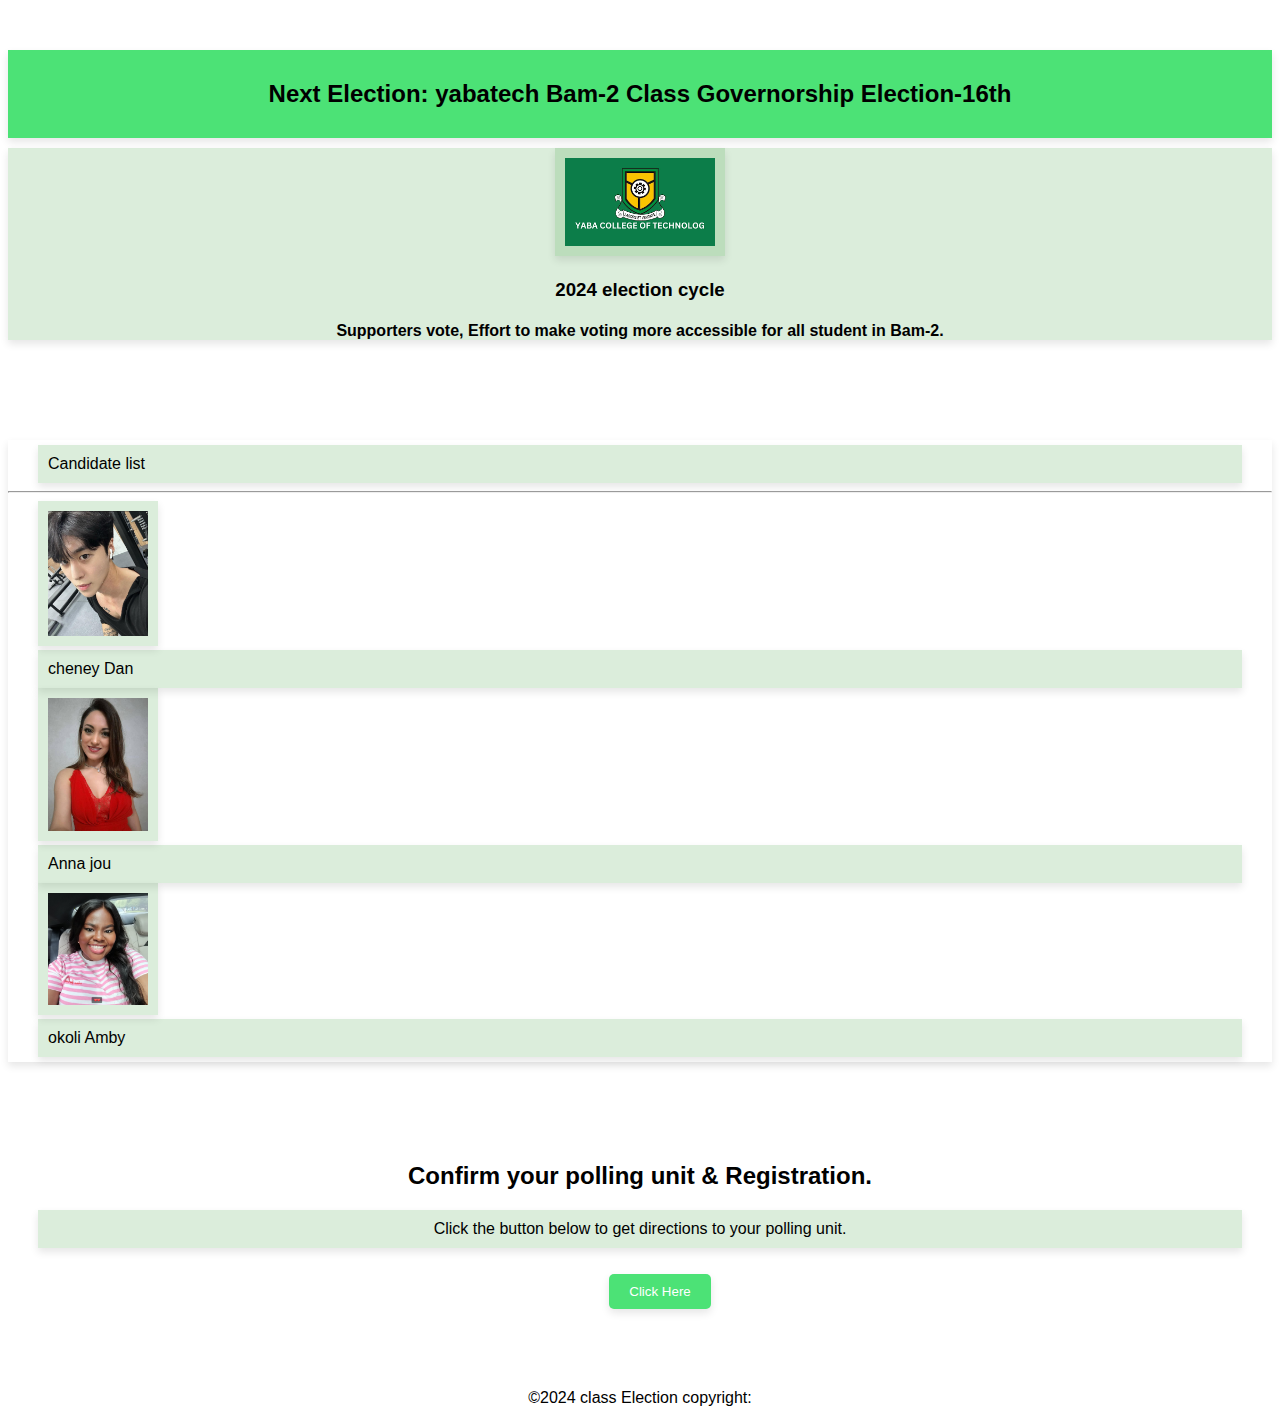
<file: index.html>
<!DOCTYPE html>
<html lang="en">
<head>
    <meta charset="UTF-8">
    <meta name="viewport" content="width=device-width, initial-scale=1.0">
    <title>Voting App</title>
    <link rel="stylesheet" href="index.css">
    </head>
    <body>
        <header>
            <h2>Next Election: yabatech Bam-2 Class Governorship Election-16th </h2>

        </header>
        <div class="cycle">
            <img src="download (1).png" width="150px">
            <h3>2024 election cycle</h3>
            <h4>Supporters vote, Effort to make voting more accessible for all student in Bam-2.</h4>
            
        </div>
        
        
        <div class="Candidate">
            <p>Candidate list </p>
            <hr>
            <img src="IMG_0834.JPG" width="100px">
            <p>cheney Dan </p>
            <img src="QCVR8991.JPG " width="100px">
            <p>Anna jou</p>
            <img src="Screenshot 2024-08-21 210709.png" width="100px">
            <p>okoli Amby</p>
        </div>

        <div class="unit">
            <h2>Confirm your polling unit & Registration.</h2>
            <p>Click the button below to get directions to your polling unit.</p>
            
            <nav>
                <ul>
                    <a href="form.html"><button >Click Here</button></a>
                </ul>
            </nav>
        </div>






           <br>

       <br> <br> <footer>&copy;2024  class Election  copyright:</footer>


























    </body>


</html>
</file>
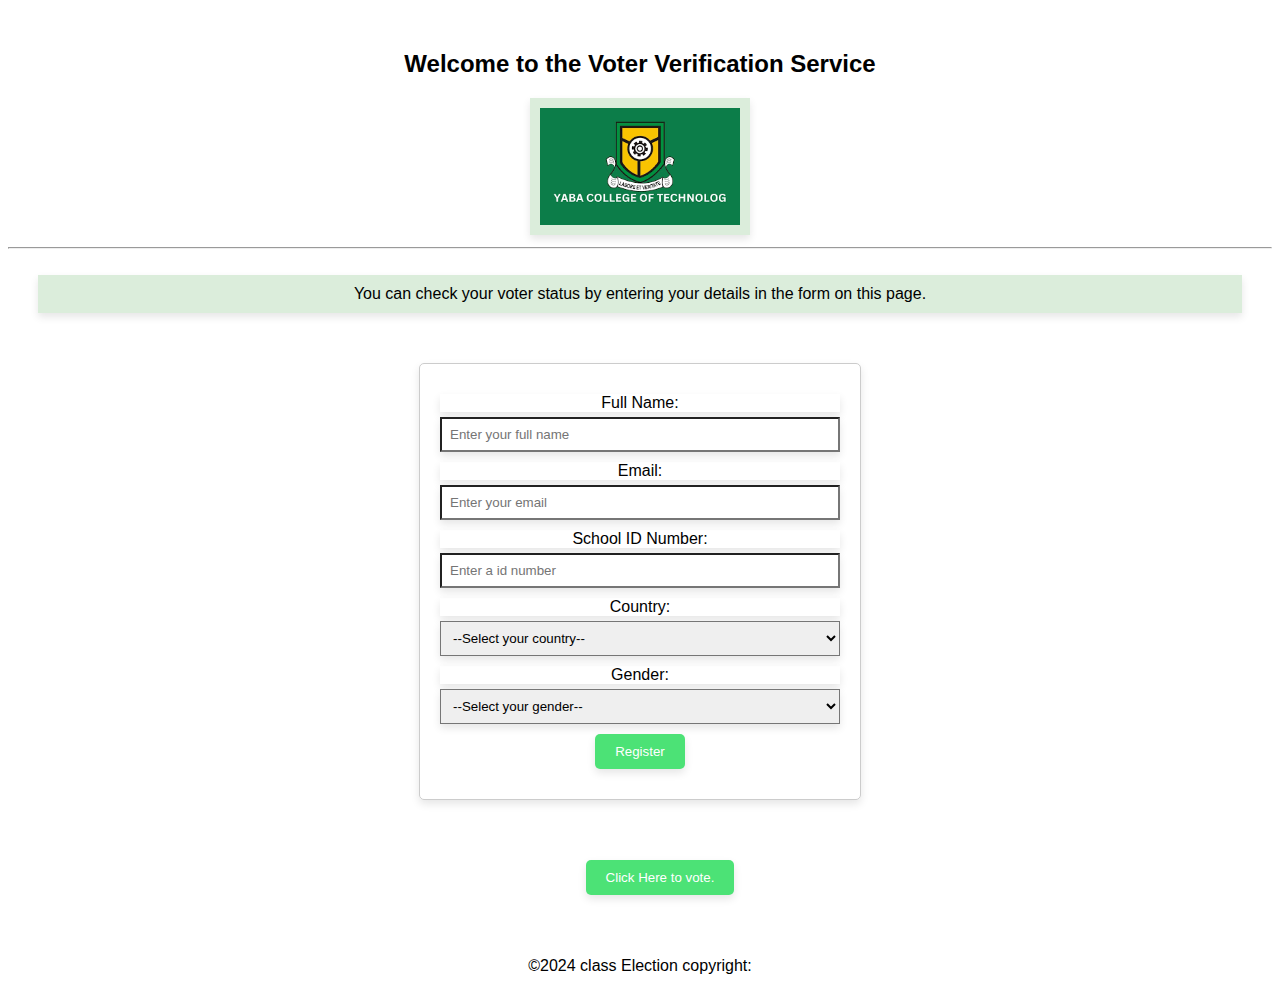
<file: form.html>
<!DOCTYPE html>
<html lang="en">
<head>
    <meta charset="UTF-8">
    <meta name="viewport" content="width=device-width, initial-scale=1.0">
    <title>Voting App</title>
    <link rel="stylesheet" href="index.css">
    </head>
    <body>
        <div class="Registration">
            <h2>Welcome to the Voter Verification Service
            </h2>
            <img src="download (1).png" width="200px">
            <hr><br>
            <p>You can check your voter status by entering your details in the form on this page.</p>
        </div>
        <form id="registrationForm">
            
            <label for="name">Full Name:</label>
            <input type="text" id="name" name="name" placeholder="Enter your full name" required>
        
          
            <label for="email">Email:</label>
            <input type="email" id="email" name="email" placeholder="Enter your email" required>
        
            
            <label for="School Id">School ID Number:</label>
            <input type="number" id="Number" name="id number" placeholder="Enter a id number" required>
        
            
            <label for="country">Country:</label>
            <select id="country" name="country" required>
              <option value="">--Select your country--</option>
              <option value="AF">Afghanistan</option>
              <option value="AL">Albania</option>
              <option value="DZ">Algeria</option>
              <option value="AS">American Samoa</option>
              <option value="AD">Andorra</option>
              <option value="AO">Angola</option>
              <option value="AI">Anguilla</option>
              <option value="AQ">Antarctica</option>
              <option value="AG">Antigua and Barbuda</option>
              <option value="AR">Argentina</option>
              <option value="AM">Armenia</option>
              <option value="AU">Australia</option>
              <option value="AT">Austria</option>
              <option value="AZ">Azerbaijan</option>
              <option value="BS">Bahamas</option>
              <option value="BH">Bahrain</option>
              <option value="BD">Bangladesh</option>
              <option value="BB">Barbados</option>
              <option value="BY">Belarus</option>
              <option value="BE">Belgium</option>
              <option value="BZ">Belize</option>
              <option value="BJ">Benin</option>
              <option value="BM">Bermuda</option>
              <option value="BT">Bhutan</option>
              <option value="BO">Bolivia</option>
              <option value="BA">Bosnia and Herzegovina</option>
              <option value="BW">Botswana</option>
              <option value="BR">Brazil</option>
              <option value="BN">Brunei</option>
              <option value="BG">Bulgaria</option>
              <option value="BF">Burkina Faso</option>
              <option value="BI">Burundi</option>
              <option value="CV">Cabo Verde</option>
              <option value="KH">Cambodia</option>
              <option value="CM">Cameroon</option>
              <option value="CA">Canada</option>
              <option value="KY">Cayman Islands</option>
              <option value="CF">Central African Republic</option>
              <option value="TD">Chad</option>
              <option value="CL">Chile</option>
              <option value="CN">China</option>
              <option value="CO">Colombia</option>
              <option value="KM">Comoros</option>
              <option value="CG">Congo</option>
              <option value="CR">Costa Rica</option>
              <option value="CI">Côte d'Ivoire</option>
              <option value="HR">Croatia</option>
              <option value="CU">Cuba</option>
              <option value="CY">Cyprus</option>
              <option value="CZ">Czech Republic</option>
              <option value="DK">Denmark</option>
              <option value="DJ">Djibouti</option>
              <option value="DM">Dominica</option>
              <option value="DO">Dominican Republic</option>
              <option value="EC">Ecuador</option>
              <option value="EG">Egypt</option>
              <option value="SV">El Salvador</option>
              <option value="GQ">Equatorial Guinea</option>
              <option value="ER">Eritrea</option>
              <option value="EE">Estonia</option>
              <option value="ET">Ethiopia</option>
              <option value="FJ">Fiji</option>
              <option value="FI">Finland</option>
              <option value="FR">France</option>
              <option value="GA">Gabon</option>
              <option value="GM">Gambia</option>
              <option value="GE">Georgia</option>
              <option value="DE">Germany</option>
              <option value="GH">Ghana</option>
              <option value="GR">Greece</option>
              <option value="GL">Greenland</option>
              <option value="GD">Grenada</option>
              <option value="GU">Guam</option>
              <option value="GT">Guatemala</option>
              <option value="GN">Guinea</option>
              <option value="GW">Guinea-Bissau</option>
              <option value="GY">Guyana</option>
              <option value="HT">Haiti</option>
              <option value="HN">Honduras</option>
              <option value="HU">Hungary</option>
              <option value="IS">Iceland</option>
              <option value="IN">India</option>
              <option value="ID">Indonesia</option>
              <option value="IR">Iran</option>
              <option value="IQ">Iraq</option>
              <option value="IE">Ireland</option>
              <option value="IL">Israel</option>
              <option value="IT">Italy</option>
              <option value="JM">Jamaica</option>
              <option value="JP">Japan</option>
              <option value="JO">Jordan</option>
              <option value="KZ">Kazakhstan</option>
              <option value="KE">Kenya</option>
              <option value="KI">Kiribati</option>
              <option value="KP">North Korea</option>
              <option value="KR">South Korea</option>
              <option value="KW">Kuwait</option>
              <option value="KG">Kyrgyzstan</option>
              <option value="LA">Laos</option>
              <option value="LV">Latvia</option>
              <option value="LB">Lebanon</option>
              <option value="LS">Lesotho</option>
              <option value="LR">Liberia</option>
              <option value="LY">Libya</option>
              <option value="LI">Liechtenstein</option>
              <option value="LT">Lithuania</option>
              <option value="LU">Luxembourg</option>
              <option value="MG">Madagascar</option>
              <option value="MW">Malawi</option>
              <option value="MY">Malaysia</option>
              <option value="MV">Maldives</option>
              <option value="ML">Mali</option>
              <option value="MT">Malta</option>
              <option value="MH">Marshall Islands</option>
              <option value="MR">Mauritania</option>
              <option value="MU">Mauritius</option>
              <option value="MX">Mexico</option>
              <option value="FM">Micronesia</option>
              <option value="MD">Moldova</option>
              <option value="MC">Monaco</option>
              <option value="MN">Mongolia</option>
              <option value="ME">Montenegro</option>
              <option value="MA">Morocco</option>
              <option value="MZ">Mozambique</option>
              <option value="MM">Myanmar</option>
              <option value="NA">Namibia</option>
              <option value="NR">Nauru</option>
              <option value="NP">Nepal</option>
              <option value="NL">Netherlands</option>
              <option value="NZ">New Zealand</option>
              <option value="NI">Nicaragua</option>
              <option value="NE">Niger</option>
              <option value="NG">Nigeria</option>
              <option value="MK">North Macedonia</option>
              <option value="NO">Norway</option>
              <option value="OM">Oman</option>
              <option value="PK">Pakistan</option>
              <option value="PW">Palau</option>
              <option value="PA">Panama</option>
              <option value="PG">Papua New Guinea</option>
              <option value="PY">Paraguay</option>
              <option value="PE">Peru</option>
              <option value="PH">Philippines</option>
              <option value="PL">Poland</option>
              <option value="PT">Portugal</option>
              <option value="QA">Qatar</option>
              <option value="RO">Romania</option>
              <option value="RU">Russia</option>
              <option value="RW">Rwanda</option>
              <option value="KN">Saint Kitts and Nevis</option>
              <option value="LC">Saint Lucia</option>
              <option value="VC">Saint Vincent and the Grenadines</option>
              <option value="WS">Samoa</option>
              <option value="SM">San Marino</option>
              <option value="ST">Sao Tome and Principe</option>
              <option value="SA">Saudi Arabia</option>
              <option value="SN">Sen
            </select>
        
            
            <label for="gender">Gender:</label>
            <select id="gender" name="gender" required>
              <option value="">--Select your gender--</option>
              <option value="male">Male</option>
              <option value="female">Female</option>
              <option value="other">Other</option>
            </select>
        
        
            <button type="registration" onclick="Validityform()">Register</button>
          </form>

          <nav>
            <ul>
                <a href="vote.html"><button >Click Here to vote.</button></a>
            </ul>
        </nav> 
        










        <br> <br> <footer>&copy;2024  class Election  copyright:</footer>














        <script src="script.js"></script>













        

























    
















        </div>

















    </body>



































</html>
</file>
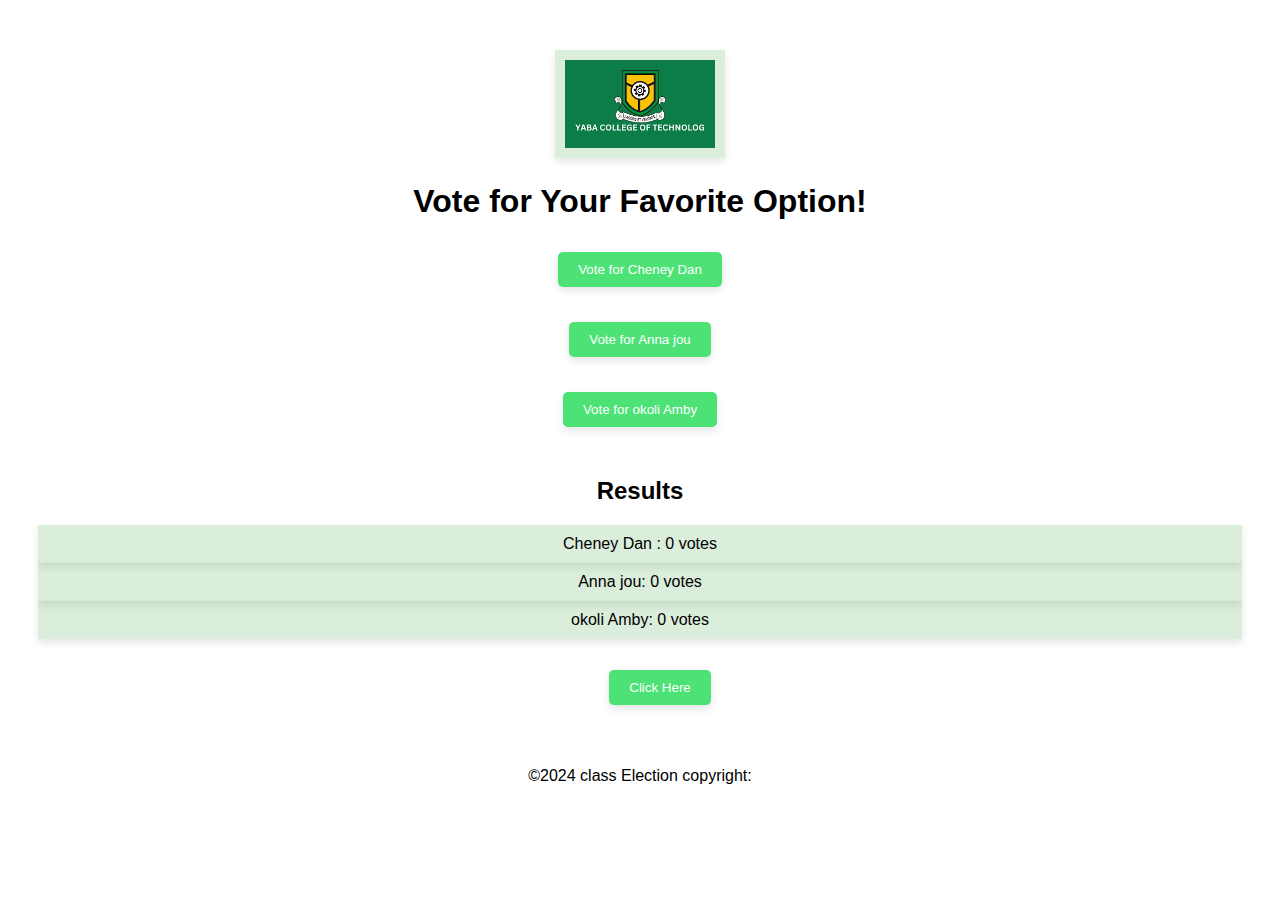
<file: vote.html>
<!DOCTYPE html>
<html lang="en">
<head>
    <meta charset="UTF-8">
    <meta name="viewport" content="width=device-width, initial-scale=1.0">
    <title>Voting App</title>
    <link rel="stylesheet" href="index.css">
    
        
        

</head>
<body>
    <img src="download (1).png" width="150px">
    <h1>Vote for Your Favorite Option!</h1>
    <div class="option">
        <button onclick="vote('Option A')">Vote for Cheney Dan </button>
    </div>
    <div class="option">
        <button onclick="vote('Option B')">Vote for Anna jou</button>
    </div>
    <div class="option">
        <button onclick="vote('Option C')">Vote for okoli Amby</button>
    </div>

    <div class="results" id="results">
        <h2>Results</h2>
        <p> Cheney Dan : <span id="votesA">0</span> votes</p>
        <p>Anna jou: <span id="votesB">0</span> votes</p>
        <p>okoli Amby: <span id="votesC">0</span> votes</p>
    </div>
    <nav>
    <ul>
        <a href="index.html"><button >Click Here</button></a>
    </ul>
</nav>


<br> <br> <footer>&copy;2024  class Election  copyright:</footer>




    <script src="script.js"></script> 
</body>
</html>
</file>
<file: index.css>
body {
    font-family: Arial, sans-serif;
    text-align: center;
    margin-top: 50px;
}
.option {
    margin: 15px 0;
}
button {
    padding: 10px 20px;
    background-color: rgb(76, 226, 118);
    color: white;
    border: none;
    border-radius: 5px;
    cursor: pointer;
    margin: 10px 0;
    box-shadow: 0 4px 8px rgba(0, 0, 0, 0.1);
}
button:hover {
    background-color: rgba(76, 226, 118, 0.526);
}
.results {
    margin-top:30px 0;
    padding: 5px 0;
    
    

}
header{
    background-color: rgb(76, 226, 118);
    box-shadow: 0 4px 8px rgba(0, 0, 0, 0.1);    
    margin: 10px 0;
    padding: 10px 0; 
}
.cycle{
    box-shadow: 0 4px 8px rgba(0, 0, 0, 0.1);
    background-color: rgba(0, 128, 0, 0.142);
}
.Candidate{
    box-shadow: 0 4px 8px rgba(0, 0, 0, 0.1);
    text-align: left;
    margin: 100px 0;
    padding: 5px 0;
    box-sizing: border-box;
    background: fixed;

}
img ,p{
    margin:0 30px ;
    padding:10px;
    box-shadow: 0 4px 8px rgba(0, 0, 0, 0.1);
    background-color: rgba(0, 128, 0, 0.142);
}
#date select{
    width: 100px;
    box-shadow: 0 4px 8px rgba(0, 0, 0, 0.1);
    background-color: rgba(0, 128, 0, 0.142);
}
form {
    max-width: 400px;
    margin: 50px auto;
    padding: 20px;
    border: 1px solid #ccc;
    border-radius: 5px;
    box-shadow: 0 4px 8px rgba(0, 0, 0, 0.1);
  }
  label {
    display: block;
    margin-top: 10px;
    box-shadow: 0 4px 8px rgba(0, 0, 0, 0.1);
  }
  input, select {
    width :100%;
    padding:8px;
    margin-top:5px;
    box-sizing: border-box;
    box-shadow: 0 4px 8px rgba(0, 0, 0, 0.1);
  }
</file>
